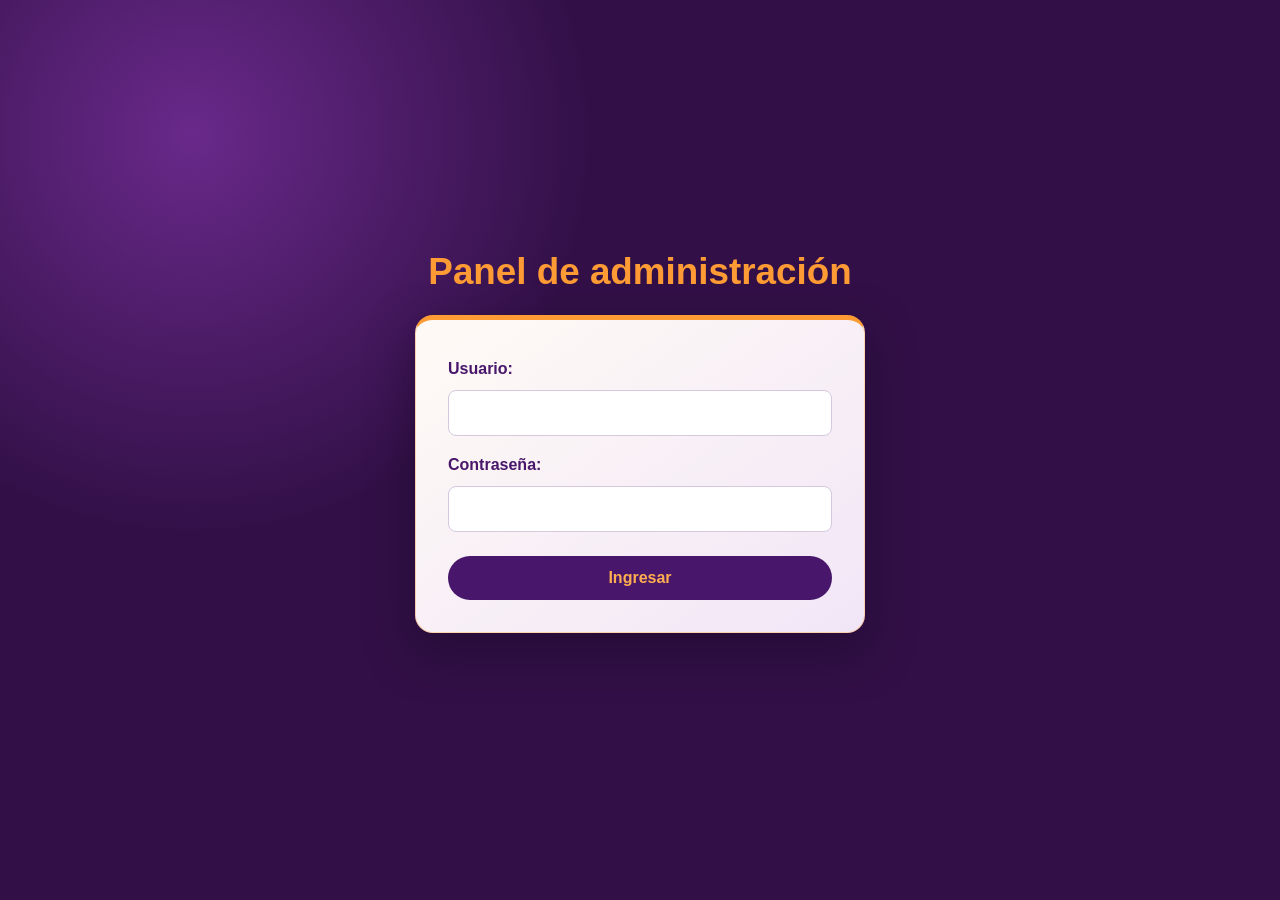
<file: admin.html>
<!DOCTYPE html>
<html lang="es">
<head>
  <link rel="stylesheet" href="style.css">
  <meta charset="UTF-8">
  <meta name="viewport" content="width=device-width, initial-scale=1.0">
  <title>Ingreso de administración | Jouken</title>
</head>
<body>
  <h1>Panel de administración</h1>

  <form id="formLogin">
    <label for="usuario">Usuario:</label>
    <input type="text" id="usuario" required>

    <label for="contrasena">Contraseña:</label>
    <input type="password" id="contrasena" required>

    <button type="submit">Ingresar</button>
  </form>

  <p id="mensaje"></p>
  <script src="admin.js"></script>
</body>
</html>
</file>
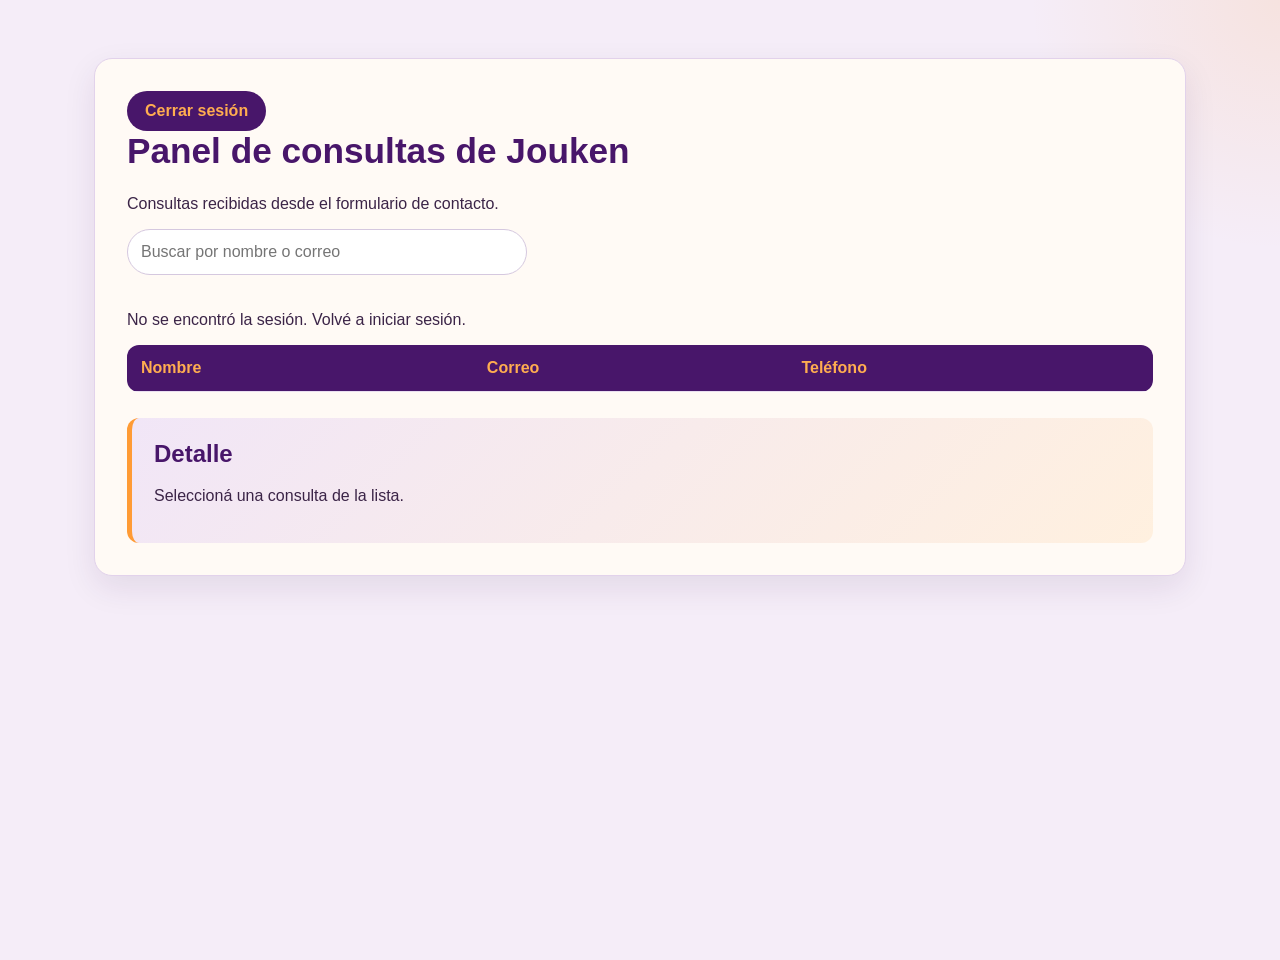
<file: panel.html>
<!DOCTYPE html>
<html lang="es">
<head>
  <link rel="stylesheet" href="style.css">
  <meta charset="UTF-8">
  <meta name="viewport" content="width=device-width, initial-scale=1.0">
  <title>Consultas | Jouken</title>
  <style>
    body { font-family: Arial, sans-serif; margin: 30px; background: #f4f6f8; }
    main { max-width: 900px; margin: auto; background: white; padding: 24px; border-radius: 10px; }
    input { padding: 10px; width: 100%; max-width: 400px; margin-bottom: 20px; }
    table { width: 100%; border-collapse: collapse; }
    th, td { padding: 10px; border-bottom: 1px solid #ddd; text-align: left; }
    tr.consulta { cursor: pointer; }
    tr.consulta:hover { background: #eef4ff; }
    #detalle { margin-top: 24px; padding: 16px; background: #f4f6f8; }
  </style>
</head>
<body>
  <main>
    <h1>Panel de consultas de Jouken</h1>
    <p>Consultas recibidas desde el formulario de contacto.</p>

    <input id="busqueda" type="search" placeholder="Buscar por nombre o correo">

    <p id="mensaje">Cargando consultas...</p>

    <table>
      <thead>
        <tr>
          <th>Nombre</th>
          <th>Correo</th>
          <th>Teléfono</th>
        </tr>
      </thead>
      <tbody id="listaConsultas"></tbody>
    </table>

    <section id="detalle">
      <h2>Detalle</h2>
      <p>Seleccioná una consulta de la lista.</p>
    </section>
  </main>

  <script>
    const lista = document.getElementById("listaConsultas");
    const mensaje = document.getElementById("mensaje");
    const busqueda = document.getElementById("busqueda");
    const detalle = document.getElementById("detalle");
    const botonCerrarSesion = document.createElement("button");
botonCerrarSesion.textContent = "Cerrar sesión";
document.querySelector("main").prepend(botonCerrarSesion);

botonCerrarSesion.addEventListener("click", async () => {
  const token = sessionStorage.getItem("joukenToken");

  try {
    await fetch("/api/auth/logout", {
      method: "POST",
      headers: {
        Authorization: `Bearer ${token}`
      }
    });
  } finally {
    sessionStorage.removeItem("joukenToken");
    window.location.href = "/admin.html";
  }
});
    let consultas = [];

    function mostrarConsultas(filtro = "") {
      lista.replaceChildren();

      const resultado = consultas.filter((consulta) =>
        consulta.nombre.toLowerCase().includes(filtro) ||
        consulta.gmail.toLowerCase().includes(filtro)
      );

      resultado.forEach((consulta) => {
        const fila = document.createElement("tr");
        fila.className = "consulta";

        [consulta.nombre, consulta.gmail, consulta.telefono].forEach((dato) => {
          const celda = document.createElement("td");
          celda.textContent = dato || "";
          fila.appendChild(celda);
        });

      fila.addEventListener("click", async () => {
  detalle.replaceChildren();

  const tituloCargando = document.createElement("h2");
  tituloCargando.textContent = "Cargando detalle...";
  detalle.appendChild(tituloCargando);

  try {
    const token = sessionStorage.getItem("joukenToken");

    const respuesta = await fetch(`/api/consultas/${consulta.id_contacto}`, {
      headers: {
        Authorization: `Bearer ${token}`
      }
    });

    const datos = await respuesta.json();

    if (!respuesta.ok) {
      throw new Error(datos.mensaje || "No se pudo cargar el detalle.");
    }

    detalle.replaceChildren();

    const titulo = document.createElement("h2");
    titulo.textContent = "Detalle de la consulta";
    detalle.appendChild(titulo);

    const campos = [
      ["Nombre", datos.nombre],
      ["Correo", datos.gmail],
      ["Teléfono", datos.telefono],
      ["Motivo", datos.motivo_consulta]
    ];

    campos.forEach(([etiqueta, valor]) => {
      const parrafo = document.createElement("p");
      parrafo.textContent = `${etiqueta}: ${valor || "—"}`;
      detalle.appendChild(parrafo);
    });
        const botonLeida = document.createElement("button");
    botonLeida.textContent = "Marcar como leída";

    botonLeida.addEventListener("click", async () => {
      botonLeida.disabled = true;

      try {
        const respuestaLeida = await fetch(
          `/api/consultas/${consulta.id_contacto}/leida`,
          {
            method: "PATCH",
            headers: {
              Authorization: `Bearer ${token}`
            }
          }
        );

        const resultadoLeida = await respuestaLeida.json();

        if (!respuestaLeida.ok) {
          throw new Error(resultadoLeida.mensaje || "No se pudo marcar como leída.");
        }

        botonLeida.textContent = "Leída";
      } catch (error) {
        botonLeida.disabled = false;
        alert(error.message);
      }
    });

    detalle.appendChild(botonLeida);
  } catch (error) {
    detalle.replaceChildren();

    const aviso = document.createElement("p");
    aviso.textContent = error.message;
    detalle.appendChild(aviso);
  }
});

        lista.appendChild(fila);
      });

      mensaje.textContent = resultado.length
        ? ""
        : "No se encontraron consultas.";
    }

    busqueda.addEventListener("input", () => {
      mostrarConsultas(busqueda.value.trim().toLowerCase());
    });
async function cargarConsultas() {
  const token = sessionStorage.getItem("joukenToken");

  if (!token) {
    mensaje.textContent = "No se encontró la sesión. Volvé a iniciar sesión.";
    return;
  }

  try {
    const respuesta = await fetch("/api/consultas", {
      headers: {
        Authorization: `Bearer ${token}`
      }
    });

    const datos = await respuesta.json();

    if (!respuesta.ok) {
      throw new Error(datos.mensaje || "No se pudieron cargar las consultas.");
    }

    consultas = datos;
    mostrarConsultas();
  } catch (error) {
    mensaje.textContent = error.message;
  }
}

cargarConsultas();
  

  </script>
</body>
</html>
</file>
<file: style.css>
@media (max-width: 600px) {
  body {
    margin: 12px;
  }

  main {
    padding: 16px;
  }

  h1 {
    font-size: 1.5rem;
  }

  input {
    box-sizing: border-box;
    width: 100%;
  }

  table {
    display: block;
    overflow-x: auto;
    white-space: nowrap;
  }

  th,
  td {
    padding: 8px;
    font-size: 0.9rem;
  }

  #detalle {
    padding: 12px;
  }
}
* {
  box-sizing: border-box;
}

html {
  scroll-behavior: smooth;
}

body {
  margin: 0;
  font-family: "Trebuchet MS", Arial, sans-serif;
  color: #3b2447;
  background: #fffaf5;
}

.barra {
  position: sticky;
  top: 0;
  z-index: 10;
  display: flex;
  justify-content: flex-end;
  padding: 18px 7%;
  background: #321047;
}

.barra nav {
  display: flex;
  align-items: center;
  flex-wrap: wrap;
  gap: 28px;
}

.barra nav a {
  color: #ff9b35;
  font-size: 1rem;
  font-weight: bold;
  text-decoration: none;
}

.barra nav a:hover {
  color: #ffd09b;
}

.barra nav .boton-admin {
  padding: 11px 19px;
  color: #321047;
  background: #ff9b35;
  border-radius: 24px;
}

.portada {
  min-height: 78vh;
  display: grid;
  grid-template-columns: 0.9fr 1.1fr;
  align-items: center;
  gap: 50px;
  padding: 60px 9%;
  color: #ff9b35;
  background: #48166a;
}

.portada-logo {
  display: flex;
  justify-content: center;
  align-items: center;
}

.logo-portada {
  display: block;
  width: min(100%, 430px);
  max-height: 390px;
  object-fit: contain;
}

.portada-texto h1 {
  margin: 0 0 12px;
  color: #ff9b35;
  font-size: clamp(3rem, 6vw, 5.5rem);
  font-weight: 800;
  letter-spacing: 0.08em;
}

.eslogan {
  margin: 0 0 34px;
  color: #ffad50;
  font-size: clamp(1.3rem, 2.5vw, 1.8rem);
  font-weight: bold;
  line-height: 1.4;
}

.portada-texto h2 {
  margin-bottom: 10px;
  color: #ff9b35;
  font-size: 1.6rem;
}

.portada-texto #nosotros p {
  max-width: 540px;
  color: #fff2e5;
  font-size: 1.05rem;
  line-height: 1.7;
}

.seccion-servicios,
.seccion-contacto {
  padding: 65px 9%;
}

.seccion-servicios h2,
.seccion-contacto h2 {
  margin: 0 0 24px;
  color: #48166a;
  font-size: 2.2rem;
}

#lista-servicios {
  display: grid;
  grid-template-columns: repeat(auto-fit, minmax(210px, 1fr));
  gap: 18px;
  margin: 0;
  padding: 0;
  list-style: none;
}

#lista-servicios li {
  padding: 22px;
  color: #48166a;
  background: white;
  border-left: 5px solid #ff9b35;
  border-radius: 12px;
  box-shadow: 0 6px 18px #32104718;
  font-size: 1.05rem;
  font-weight: bold;
}

.seccion-contacto {
  background: #f5edf8;
}

#formConsulta {
  display: grid;
  gap: 10px;
  max-width: 700px;
  padding: 30px;
  background: white;
  border-radius: 16px;
  box-shadow: 0 8px 24px #32104718;
}

#formConsulta label {
  margin-top: 8px;
  color: #48166a;
  font-weight: bold;
}

#formConsulta input,
#formConsulta textarea {
  width: 100%;
  padding: 13px;
  border: 1px solid #d5c8df;
  border-radius: 8px;
  font: inherit;
}

#formConsulta textarea {
  resize: vertical;
}

#formConsulta button {
  justify-self: start;
  margin-top: 12px;
  padding: 13px 24px;
  color: #321047;
  background: #ff9b35;
  border: 0;
  border-radius: 24px;
  font: inherit;
  font-weight: bold;
  cursor: pointer;
}

#formConsulta button:hover {
  background: #ffb45f;
}

@media (max-width: 700px) {
  .barra {
    justify-content: center;
    padding: 16px 5%;
  }

  .barra nav {
    justify-content: center;
    gap: 15px;
  }

  .portada {
    min-height: auto;
    grid-template-columns: 1fr;
    gap: 25px;
    padding: 42px 7%;
    text-align: center;
  }

  .logo-portada {
    width: min(75%, 300px);
    max-height: 260px;
  }

  .portada-texto h1 {
    font-size: 3rem;
  }

  .seccion-servicios,
  .seccion-contacto {
    padding: 45px 6%;
  }

  #formConsulta {
    padding: 22px;
  }
}
/* Detalles visuales para darle más personalidad a Jouken */

.portada {
  position: relative;
  overflow: hidden;
  background:
    radial-gradient(circle at 12% 18%, #69298a 0, transparent 30%),
    radial-gradient(circle at 88% 80%, #321047 0, transparent 35%),
    #48166a;
}

.portada::after {
  content: "";
  position: absolute;
  width: 340px;
  height: 340px;
  top: -190px;
  right: 8%;
  border: 2px solid #ff9b3538;
  border-radius: 50%;
  box-shadow:
    0 0 0 24px #ff9b3512,
    0 0 0 50px #ff9b350c;
  pointer-events: none;
}

.portada > * {
  position: relative;
  z-index: 1;
}

.logo-portada {
  filter: drop-shadow(0 14px 24px #1b092c80);
  transition: transform 300ms ease;
}

.logo-portada:hover {
  transform: scale(1.04) rotate(-2deg);
}

.portada-texto h1 {
  text-shadow: 3px 4px 0 #29103b;
}

.eslogan {
  display: inline-block;
  padding-bottom: 10px;
  border-bottom: 3px solid #ff9b35;
}

.barra nav a:not(.boton-admin) {
  position: relative;
}

.barra nav a:not(.boton-admin)::after {
  content: "";
  position: absolute;
  left: 0;
  bottom: -6px;
  width: 0;
  height: 2px;
  background: #ff9b35;
  transition: width 200ms ease;
}

.barra nav a:not(.boton-admin):hover::after {
  width: 100%;
}

.barra nav .boton-admin,
#formConsulta button {
  box-shadow: 0 5px 14px #ff9b3545;
  transition: transform 200ms ease, box-shadow 200ms ease;
}

.barra nav .boton-admin:hover,
#formConsulta button:hover {
  transform: translateY(-3px);
  box-shadow: 0 9px 20px #ff9b3560;
}

.seccion-servicios h2,
.seccion-contacto h2 {
  position: relative;
  display: inline-block;
}

.seccion-servicios h2::after,
.seccion-contacto h2::after {
  content: "✦";
  margin-left: 12px;
  color: #ff9b35;
  font-size: 1.4rem;
}

#lista-servicios li {
  position: relative;
  overflow: hidden;
  transition: transform 220ms ease, box-shadow 220ms ease;
}

#lista-servicios li:hover {
  transform: translateY(-6px);
  box-shadow: 0 12px 24px #48166a24;
}

#formConsulta input:focus,
#formConsulta textarea:focus {
  outline: 3px solid #ff9b3560;
  border-color: #ff9b35;
}

@media (prefers-reduced-motion: reduce) {
  *,
  *::before,
  *::after {
    scroll-behavior: auto !important;
    transition-duration: 0.01ms !important;
  }
}
/* Más detalles visuales para la portada y las secciones */

.portada {
  background-image:
    linear-gradient(#ff9b3509 1px, transparent 1px),
    linear-gradient(90deg, #ff9b3509 1px, transparent 1px),
    radial-gradient(circle at 12% 18%, #69298a 0, transparent 30%),
    radial-gradient(circle at 88% 80%, #321047 0, transparent 35%);
  background-size: 42px 42px, 42px 42px, auto, auto;
  background-color: #48166a;
}

.portada-logo {
  position: relative;
}

.portada-logo::before {
  content: "";
  position: absolute;
  width: min(75%, 350px);
  aspect-ratio: 1;
  border: 2px solid #ff9b3560;
  border-radius: 50%;
  box-shadow:
    0 0 24px #ff9b3538,
    inset 0 0 24px #ff9b351c;
  animation: pulso-logo 3.5s ease-in-out infinite;
}

.logo-portada {
  position: relative;
  z-index: 1;
}

@keyframes pulso-logo {
  0%, 100% {
    transform: scale(0.96);
    opacity: 0.55;
  }

  50% {
    transform: scale(1.04);
    opacity: 1;
  }
}

.portada-texto #nosotros {
  padding-left: 18px;
  border-left: 3px solid #ff9b35;
}

.seccion-servicios {
  background:
    radial-gradient(circle at 95% 10%, #ff9b351c 0, transparent 180px),
    #fffaf5;
}

#lista-servicios li {
  border: 1px solid #eadff0;
  border-left: 5px solid #ff9b35;
}

#lista-servicios li::before {
  content: "✦";
  display: inline-block;
  margin-right: 10px;
  color: #ff9b35;
  font-size: 1.2rem;
}

.seccion-contacto {
  background:
    radial-gradient(circle at 100% 100%, #ff9b3524 0, transparent 220px),
    #f1e8f6;
}

#formConsulta {
  border-top: 5px solid #ff9b35;
}

@media (prefers-reduced-motion: reduce) {
  .portada-logo::before {
    animation: none;
  }
}
#formConsulta {
  position: relative;
  overflow: hidden;
  background:
    radial-gradient(circle at 100% 0%, #ff9b3530 0, transparent 220px),
    linear-gradient(135deg, #f1e6f7, #fff0df);
  border: 1px solid #dfcde9;
  border-top: 5px solid #ff9b35;
  box-shadow: 0 12px 30px #48166a20;
}

#formConsulta label {
  color: #48166a;
}

#formConsulta input,
#formConsulta textarea {
  background: #fffaf5;
  border: 1px solid #d8c5e2;
  transition: border-color 180ms ease, box-shadow 180ms ease;
}

#formConsulta input:focus,
#formConsulta textarea:focus {
  border-color: #ff9b35;
  box-shadow: 0 0 0 4px #ff9b3528;
  outline: none;
}

#formConsulta button {
  color: #ffad50;
  background: #48166a;
}

#formConsulta button:hover {
  color: #321047;
  background: #ff9b35;
}
#formConsulta label {
  display: flex;
  align-items: center;
  gap: 9px;
  margin-top: 10px;
}

#formConsulta label::before {
  display: inline-flex;
  width: 30px;
  height: 30px;
  align-items: center;
  justify-content: center;
  flex-shrink: 0;
  background: #ff9b3530;
  border-radius: 50%;
  font-size: 1rem;
}

#formConsulta label[for="nombre"]::before {
  content: "👤";
}

#formConsulta label[for="gmail"]::before {
  content: "✉️";
}

#formConsulta label[for="telefono"]::before {
  content: "📞";
}

#formConsulta label[for="motivo_consulta"]::before {
  content: "💬";
}

#formConsulta button {
  min-height: 48px;
  padding: 13px 24px;
  letter-spacing: 0.02em;
}

#formConsulta button::after {
  content: " →";
  font-size: 1.2rem;
}
.seccion-servicios {
  position: relative;
  overflow: hidden;
  background: linear-gradient(180deg, #fffaf5, #f3eaf7);
}

.seccion-servicios h2 {
  padding-bottom: 12px;
  border-bottom: 3px solid #ff9b35;
}

#lista-servicios li {
  position: relative;
  display: flex;
  min-height: 165px;
  align-items: flex-end;
  overflow: hidden;
  padding: 28px;
  color: #48166a;
  background: linear-gradient(145deg, #ffffff, #f4eafa);
  border: 1px solid #e2d2eb;
  border-top: 5px solid #ff9b35;
  border-left: 1px solid #e2d2eb;
  border-radius: 16px;
  box-shadow: 0 8px 20px #48166a14;
  font-size: 1.15rem;
  transition: transform 220ms ease, background 220ms ease, box-shadow 220ms ease;
}

#lista-servicios li::before {
  content: "✦";
  position: absolute;
  top: 18px;
  left: 22px;
  display: grid;
  width: 46px;
  height: 46px;
  place-items: center;
  color: #48166a;
  background: #ff9b3530;
  border-radius: 14px;
  font-size: 1.5rem;
}

#lista-servicios li::after {
  content: "</>";
  position: absolute;
  right: 14px;
  bottom: -20px;
  color: #48166a12;
  font-size: 5rem;
  font-weight: bold;
  letter-spacing: -0.12em;
  pointer-events: none;
}

#lista-servicios li:hover {
  transform: translateY(-7px);
  color: #ffad50;
  background: #48166a;
  border-color: #48166a;
  box-shadow: 0 14px 28px #48166a30;
}

#lista-servicios li:hover::before {
  color: #321047;
  background: #ff9b35;
}

#lista-servicios li:hover::after {
  color: #ff9b3525;
}
/* Pantalla de administración */
body:has(#formLogin) {
  min-height: 100vh;
  display: flex;
  flex-direction: column;
  justify-content: center;
  padding: 24px;
  background:
    radial-gradient(circle at 15% 15%, #69298a 0, transparent 30%),
    #321047;
}

body:has(#formLogin) h1 {
  width: min(100%, 450px);
  margin: 0 auto 22px;
  padding: 0;
  color: #ff9b35;
  background: none;
  text-align: center;
  font-size: 2.3rem;
}

#formLogin {
  display: grid;
  gap: 12px;
  width: min(100%, 450px);
  margin: 0 auto;
  padding: 32px;
  background: linear-gradient(145deg, #fffaf5, #f1e6f7);
  border: 1px solid #ff9b3560;
  border-top: 5px solid #ff9b35;
  border-radius: 18px;
  box-shadow: 0 18px 45px #18082480;
}

#formLogin br {
  display: none;
}

#formLogin label {
  margin-top: 8px;
  color: #48166a;
  font-weight: bold;
}

#formLogin input {
  width: 100%;
  padding: 13px;
  border: 1px solid #d5c8df;
  border-radius: 8px;
  font: inherit;
}

#formLogin input:focus {
  outline: 3px solid #ff9b3540;
  border-color: #ff9b35;
}

#formLogin button {
  margin-top: 12px;
  padding: 13px;
  color: #ffad50;
  background: #48166a;
  border: 0;
  border-radius: 24px;
  font: inherit;
  font-weight: bold;
  cursor: pointer;
}

#formLogin button:hover {
  color: #321047;
  background: #ff9b35;
}

body:has(#formLogin) #mensaje {
  width: min(100%, 450px);
  margin: 16px auto 0;
  color: #fff2e5;
  text-align: center;
}

/* Panel de consultas */
body:has(#listaConsultas) {
  min-height: 100vh;
  padding: 28px 5%;
  background:
    radial-gradient(circle at 100% 0%, #ff9b3520 0, transparent 250px),
    #f5edf8;
}

body:has(#listaConsultas) main {
  max-width: 1100px;
  margin: 0 auto;
  padding: 32px;
  background: #fffaf5;
  border: 1px solid #e2d2eb;
  border-radius: 18px;
  box-shadow: 0 12px 32px #32104718;
}

body:has(#listaConsultas) main h1 {
  margin-top: 0;
  padding: 0;
  color: #48166a;
  background: none;
  font-size: 2.2rem;
}

body:has(#listaConsultas) #busqueda {
  width: min(100%, 450px);
  padding: 13px;
  border: 1px solid #d5c8df;
  border-radius: 24px;
  font: inherit;
}

body:has(#listaConsultas) #busqueda:focus {
  outline: 3px solid #ff9b3540;
  border-color: #ff9b35;
}

body:has(#listaConsultas) table {
  width: 100%;
  margin-top: 16px;
  border-collapse: collapse;
  overflow: hidden;
  background: white;
  border-radius: 12px;
}

body:has(#listaConsultas) th {
  color: #ffad50;
  background: #48166a;
}

body:has(#listaConsultas) th,
body:has(#listaConsultas) td {
  padding: 14px;
  border-bottom: 1px solid #eadff0;
  text-align: left;
}

body:has(#listaConsultas) tr.consulta {
  cursor: pointer;
  transition: background 180ms ease;
}

body:has(#listaConsultas) tr.consulta:hover {
  background: #f3eaf7;
}

body:has(#listaConsultas) #detalle {
  margin-top: 26px;
  padding: 22px;
  background: linear-gradient(135deg, #f1e6f7, #fff0df);
  border-left: 5px solid #ff9b35;
  border-radius: 12px;
}

body:has(#listaConsultas) #detalle h2 {
  margin-top: 0;
  color: #48166a;
}

body:has(#listaConsultas) #detalle button,
body:has(#listaConsultas) main > button {
  padding: 11px 18px;
  color: #ffad50;
  background: #48166a;
  border: 0;
  border-radius: 22px;
  font: inherit;
  font-weight: bold;
  cursor: pointer;
}

body:has(#listaConsultas) #detalle button:hover,
body:has(#listaConsultas) main > button:hover {
  color: #321047;
  background: #ff9b35;
}

@media (max-width: 650px) {
  body:has(#listaConsultas) {
    padding: 14px 4%;
  }

  body:has(#listaConsultas) main {
    padding: 20px 14px;
  }

  body:has(#listaConsultas) table {
    display: block;
    overflow-x: auto;
    white-space: nowrap;
  }
}
#lista-servicios li.tarjeta-servicio {
  min-height: 290px;
  display: flex;
  flex-direction: column;
  align-items: flex-start;
  gap: 13px;
  padding: 25px;
  color: #48166a;
  background: linear-gradient(145deg, #ffffff, #f3eaf7);
  border: 1px solid #e2d2eb;
  border-top: 5px solid #ff9b35;
  border-radius: 18px;
  box-shadow: 0 8px 20px #48166a14;
  transition: transform 220ms ease, box-shadow 220ms ease;
}

#lista-servicios li.tarjeta-servicio::before,
#lista-servicios li.tarjeta-servicio::after {
  content: none;
}

#lista-servicios li.tarjeta-servicio:hover {
  transform: translateY(-7px);
  color: #48166a;
  background: linear-gradient(145deg, #ffffff, #fff3e5);
  border-color: #ff9b35;
  box-shadow: 0 14px 28px #48166a25;
}

.icono-servicio {
  display: grid;
  width: 54px;
  height: 54px;
  place-items: center;
  background: #ff9b3530;
  border-radius: 16px;
  font-size: 1.8rem;
}

.tarjeta-servicio h3 {
  margin: 4px 0 0;
  color: #48166a;
  font-size: 1.25rem;
}

.tarjeta-servicio p {
  margin: 0;
  color: #594b63;
  line-height: 1.6;
}

.boton-consultar {
  margin-top: auto;
  padding: 10px 17px;
  color: #321047;
  background: #ff9b35;
  border-radius: 22px;
  font-weight: bold;
  text-decoration: none;
  transition: background 180ms ease, transform 180ms ease;
}

.boton-consultar:hover {
  transform: translateY(-2px);
  background: #ffb45f;
}
/* Estilos de la página de servicios de Jouken */
.pagina-servicios {
  --violeta: #48166a;
  --violeta-oscuro: #321047;
  --naranja: #ff9b35;
  --crema: #fff9f1;
  --tinta: #321047;
  margin: 0;
  color: var(--tinta);
  background: #fffaf4;
  font-family: Arial, Helvetica, sans-serif;
  line-height: 1.65;
}

.pagina-servicios *,
.pagina-servicios *::before,
.pagina-servicios *::after {
  box-sizing: border-box;
}

.pagina-servicios a {
  color: inherit;
}

.pagina-servicios .barra {
  display: flex;
  align-items: center;
  justify-content: space-between;
  gap: 20px;
  padding: 14px clamp(20px, 6vw, 84px);
  color: white;
  background: var(--violeta-oscuro);
}

.pagina-servicios .marca {
  display: flex;
  align-items: center;
  gap: 12px;
  color: white;
  text-decoration: none;
  font-weight: 800;
  letter-spacing: .12em;
}

.pagina-servicios .marca img {
  width: 52px;
  height: 52px;
  object-fit: contain;
}

.pagina-servicios .volver {
  padding: 9px 17px;
  border: 1px solid #ffffff80;
  border-radius: 999px;
  color: white;
  text-decoration: none;
}

.pagina-servicios .volver:hover {
  border-color: var(--naranja);
  color: var(--violeta-oscuro);
  background: var(--naranja);
}

.pagina-servicios .portada {
  padding: 76px 20px 68px;
  color: white;
  text-align: center;
  background:
    radial-gradient(ellipse at 80% 20%, #71369a 0, transparent 40%),
    linear-gradient(135deg, var(--violeta-oscuro), var(--violeta));
}

.pagina-servicios .etiqueta {
  display: inline-block;
  margin-bottom: 12px;
  color: var(--naranja);
  font-size: .82rem;
  font-weight: 800;
  letter-spacing: .16em;
  text-transform: uppercase;
}

.pagina-servicios h1 {
  max-width: 850px;
  margin: 0 auto 12px;
  font-size: clamp(2.2rem, 5vw, 4rem);
  line-height: 1.08;
}

.pagina-servicios .portada p {
  max-width: 680px;
  margin: 0 auto;
  color: #f0e7f5;
}

.pagina-servicios main {
  width: min(1100px, 92%);
  margin: 0 auto;
  padding: 56px 0 76px;
}

.pagina-servicios .intro {
  max-width: 700px;
  margin: 0 auto 34px;
  text-align: center;
}

.pagina-servicios .intro h2,
.pagina-servicios .faq h2 {
  margin: 0 0 8px;
  color: var(--violeta);
  font-size: clamp(1.7rem, 3vw, 2.3rem);
}

.pagina-servicios .intro p,
.pagina-servicios .faq .bajada {
  color: #685874;
}

.pagina-servicios .servicios {
  display: grid;
  grid-template-columns: repeat(2, minmax(0, 1fr));
  gap: 22px;
}

.pagina-servicios .tarjeta {
  position: relative;
  overflow: hidden;
  padding: 28px;
  border: 1px solid #eadcf1;
  border-radius: 22px;
  background: white;
  box-shadow: 0 12px 32px #32104712;
}

.pagina-servicios .tarjeta::before {
  position: absolute;
  top: 0;
  left: 0;
  width: 100%;
  height: 5px;
  background: var(--naranja);
  content: "";
}

.pagina-servicios .icono {
  display: grid;
  width: 52px;
  height: 52px;
  place-items: center;
  margin-bottom: 12px;
  border-radius: 16px;
  background: #f3eafa;
  font-size: 1.65rem;
}

.pagina-servicios .tarjeta h2 {
  margin: 0 0 13px;
  color: var(--violeta);
  font-size: 1.45rem;
}

.pagina-servicios .lineas {
  margin: 0;
  color: #51445a;
}

.pagina-servicios .lineas span {
  display: block;
}

.pagina-servicios .faq {
  margin-top: 66px;
  padding: 34px clamp(20px, 4vw, 44px);
  border-radius: 24px;
  background: #f2eafa;
}

.pagina-servicios .faq .bajada {
  margin: 0 0 20px;
}

.pagina-servicios details {
  padding: 17px 0;
  border-top: 1px solid #d9c6e5;
}

.pagina-servicios summary {
  color: var(--violeta-oscuro);
  font-weight: 700;
  cursor: pointer;
}

.pagina-servicios details p {
  margin: 10px 0 0;
  color: #51445a;
}

.pagina-servicios .cierre {
  margin-top: 38px;
  padding: 28px;
  border-radius: 20px;
  color: white;
  text-align: center;
  background: var(--violeta-oscuro);
}

.pagina-servicios .cierre h2 {
  margin: 0 0 6px;
}

.pagina-servicios .cierre p {
  margin: 0 0 18px;
  color: #f0e7f5;
}

.pagina-servicios .boton {
  display: inline-block;
  padding: 11px 20px;
  border-radius: 999px;
  color: var(--violeta-oscuro);
  background: var(--naranja);
  font-weight: 800;
  text-decoration: none;
}

.pagina-servicios footer {
  padding: 19px;
  color: #e9dff0;
  background: #250c35;
  text-align: center;
  font-size: .9rem;
}

@media (max-width: 700px) {
  .pagina-servicios .barra {
    padding: 12px 18px;
  }

  .pagina-servicios .marca img {
    width: 42px;
    height: 42px;
  }

  .pagina-servicios .portada {
    padding: 58px 20px;
  }

  .pagina-servicios main {
    padding: 40px 0 55px;
  }

  .pagina-servicios .servicios {
    grid-template-columns: 1fr;
    gap: 16px;
  }

  .pagina-servicios .tarjeta {
    padding: 23px;
  }

  .pagina-servicios .faq {
    margin-top: 46px;
    padding: 26px 20px;
  }
}
</file>
